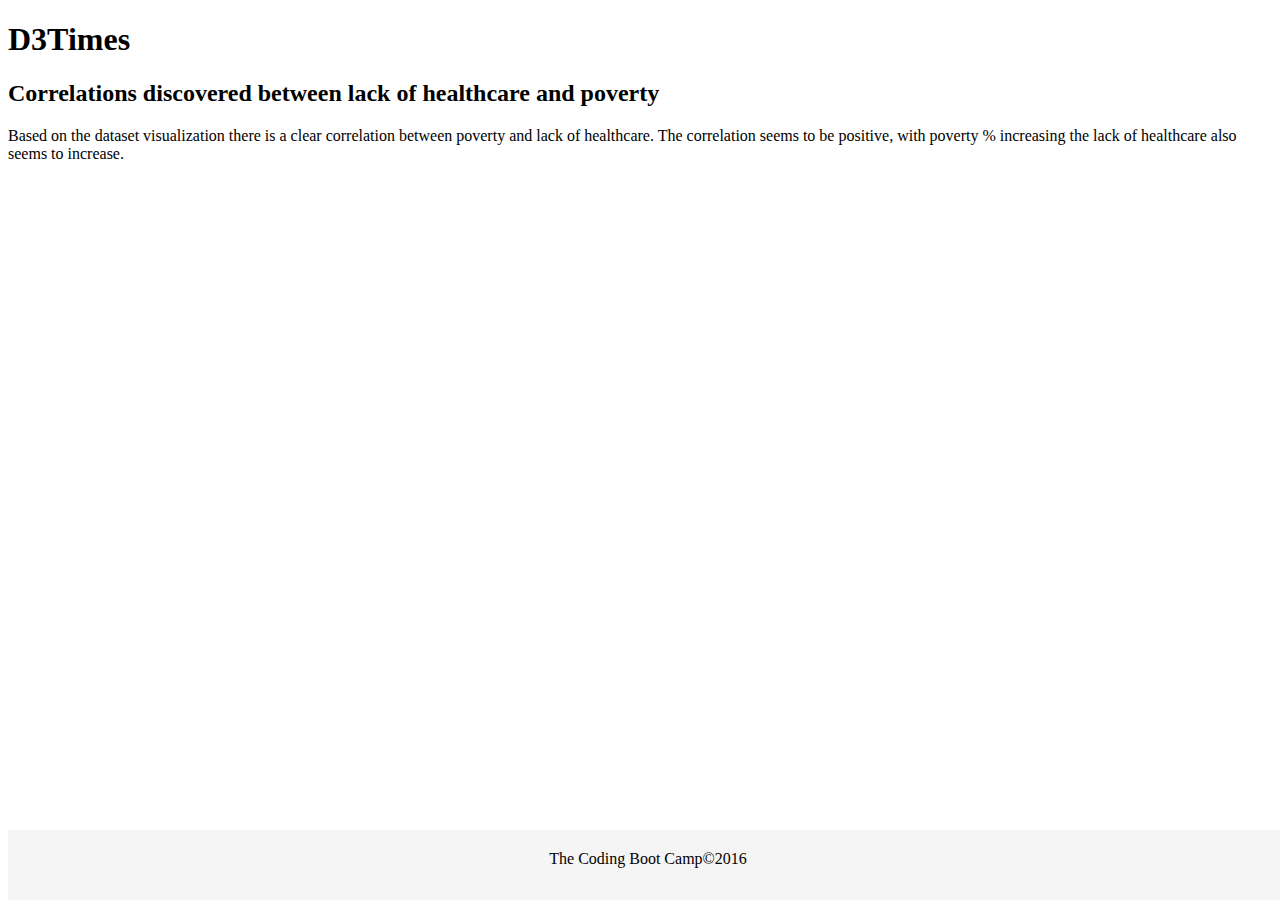
<file: Javascript/D3/index.html>
<!DOCTYPE html>
<html lang="en">

<head>
  <meta charset="UTF-8">
  <title>D3Times</title>
  <link rel="stylesheet" href="https://stackpath.bootstrapcdn.com/bootstrap/4.1.3/css/bootstrap.min.css" integrity="sha384-MCw98/SFnGE8fJT3GXwEOngsV7Zt27NXFoaoApmYm81iuXoPkFOJwJ8ERdknLPMO" crossorigin="anonymous">
  <link rel="stylesheet" href="assets/css/style.css">
  <link rel="stylesheet" href="assets/css/d3Style.css">

</head>

<body>
  <div class="container">
    <div class="row">
      <div class="col-xs-12 col-md-12">
        <h1>D3Times</h1>
      </div>
    </div>
    <div class="row">
      <div class="col-xs-12  col-md-9">
        <div id="scatter">
          <!-- We append our chart here. -->
        </div>
      </div>
    </div>
    <div class="row">
      <div class="col-xs-12  col-md-9">
        <div class="article">
          <h2>Correlations discovered between lack of healthcare and poverty</h2>
          <p>Based on the dataset visualization there is a clear correlation between poverty 
            and lack of healthcare. The correlation seems to be positive, with poverty % increasing the lack of 
            healthcare also seems to increase.
          </p>
        </div>
      </div>
    </div>
    <div class ='row'>
      <div id="svg-area"></div>
    </div>
  </div>

  <!-- Footer-->
  <div id="footer">
    <p>The Coding Boot Camp&copy;2016</p>
  </div>
  <script src="https://code.jquery.com/jquery-3.3.1.slim.min.js" integrity="sha384-q8i/X+965DzO0rT7abK41JStQIAqVgRVzpbzo5smXKp4YfRvH+8abtTE1Pi6jizo" crossorigin="anonymous"></script>
  <script src="https://cdnjs.cloudflare.com/ajax/libs/popper.js/1.14.3/umd/popper.min.js" integrity="sha384-ZMP7rVo3mIykV+2+9J3UJ46jBk0WLaUAdn689aCwoqbBJiSnjAK/l8WvCWPIPm49" crossorigin="anonymous"></script>
  <script src="https://stackpath.bootstrapcdn.com/bootstrap/4.1.3/js/bootstrap.min.js" integrity="sha384-ChfqqxuZUCnJSK3+MXmPNIyE6ZbWh2IMqE241rYiqJxyMiZ6OW/JmZQ5stwEULTy" crossorigin="anonymous"></script>
  <script src="https://d3js.org/d3.v5.min.js"></script>
  <script type="text/javascript" src="assets/js/app.js"></script>

</body>

</html>
</file>
<file: Javascript/D3/assets/css/d3Style.css>
.aText {
  font-family: sans-serif;
  font-size: 16px;
  text-anchor: middle;
}

.active {
  font-weight: bold;
  fill: #000;
  transition: fill 0.3s ease-out;
  text-anchor: middle;
}

.inactive {
  font-weight: lighter;
  fill: #c9c9c9;
  transition: fill 0.3s ease-out;
  text-anchor: middle;
}

.inactive:hover {
  fill: #000;
  cursor: pointer;
}

/* font size dependent on radius, see app.js */
.stateText {
  font-family: sans-serif;
  fill: #fff;
  text-anchor: middle;
}

.stateCircle {
  fill: #89bdd3;
  stroke: #e3e3e3;
}

.chart {
  display: block;
  margin: 0;
}

.d3-tip {
  padding: 6px;
  font-size: 12px;
  line-height: 1;
  line-height: 1.5em;
  color: #fff;
  text-align: center;
  text-transform: capitalize;
  background: rgba(0, 0, 0, 0.8);
  border-radius: 4px;
}

/* Mobile Rules */
@media screen and (max-width: 530px) {
  .stateText {
    display: none;
  }

  .aText {
    font-size: 14px;
  }
}

@media screen and (max-width: 400px) {
  .aText {
    font-size: 13px;
  }
}
</file>
<file: Javascript/D3/assets/css/style.css>
.iframeContainer {
  padding: 20px;
  border: 1px solid #e3e3e3;
}

/* Sticky Footer rules (https://getbootstrap.com/examples/sticky-footer/) */
html {
  position: relative;
  min-height: 100%;
}

body {
  /* Padding bottom by footer height */
  padding-bottom: 80px;
}

#footer {
  position: absolute;
  bottom: 0;
  width: 100%; /* Set the fixed height of the footer here */
  height: 10px;
  padding-top: 20px;
  padding-bottom: 40px;
  text-align: center;
  background-color: #f5f5f5;
}

#footer p {
  margin: 0;
  font-size: 16px;
}
</file>
